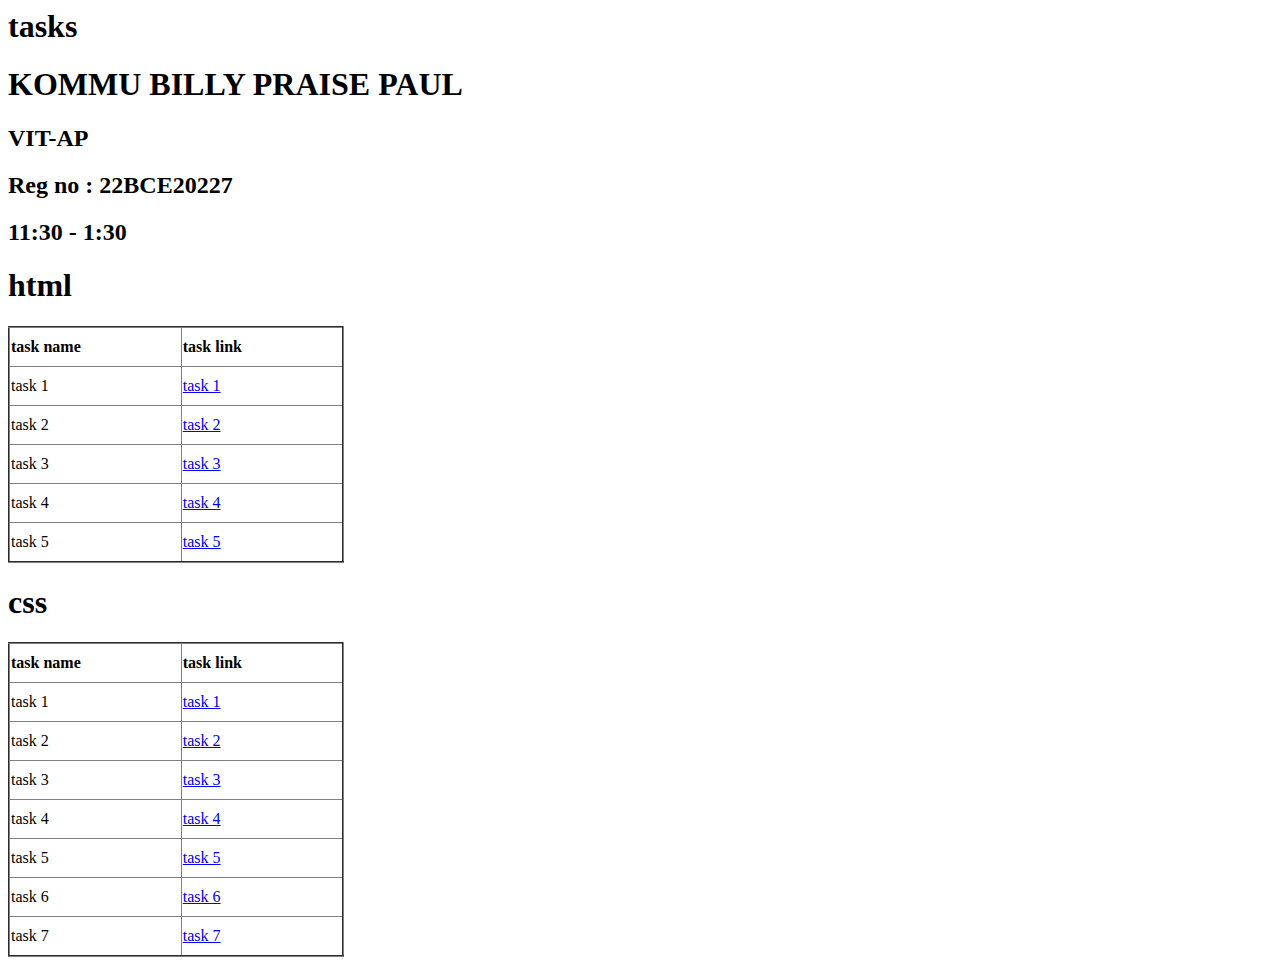
<file: index.html>
<html>
    <head>
<h1>tasks</h1>
<style>
    table{
        border-collapse:collapse
    
    }
    table,th,td{
        padding-right: 100px;
        padding-top: 10px;
        padding-bottom: 10px;
    }
</style>
    </head>

    <body>
        <h1>KOMMU BILLY PRAISE PAUL</h1>
    
    <h2>VIT-AP</h2>
    <h2>Reg no : 22BCE20227</h2>
    
    <h2>11:30 - 1:30</h2>


        <table border="2px" >
                <h1>html</h1>
                <tr>
                    <th>task name</th>
                    <th>task link</th>
                </tr>   
                <tr>
                    <td>task 1</td>
                    <td><a href="./task 1 html.html" target="_blank">task 1</a></td>
                </tr>
                <tr>
                    <td>task 2</td>
                    <td><a href="./task 2 html.html" target="_blank">task 2</a></td>
                </tr>
                <tr>
                    <td>task 3</td>
                    <td><a href="./task 3 html.html" target="_blank">task 3</a></td>
                </tr>
                <tr>
                    <td>task 4</td>
                    <td><a href="./task 4 html.html" target="_blank">task 4</a></td>
                </tr>
                <tr>
                    <td>task 5</td>
                    <td><a href="./task 5 html.html" target="_blank">task 5</a></td>
                </tr>
        </table>
        <table border="2">                
             <h1>css</h1> 
                <tr>
                    <th>task name</th>
                    <th>task link</th>
                </tr>   
                <tr>
                    <td>task 1</td>
                    <td><a href="./task 1 css.html" target="_blank">task 1</a></td>
                </tr>
                <tr>
                    <td>task 2</td>
                    <td><a href="./task 2 css.html" target="_blank">task 2</a></td>
                </tr>
                <tr>
                    <td>task 3</td>
                    <td><a href="././task 3 css.html" target="_blank">task 3</a></td>
                </tr>
                <tr>
                    <td>task 4</td>
                    <td><a href="./task 4 css.html" target="_blank">task 4</a></td>
                </tr>
                <tr>
                    <td>task 5</td>
                    <td><a href="./task 5 css.html" target="_blank">task 5</a></td>
                </tr>
                <tr>
                    <td>task 6</td>
                    <td><a href="./task 6 css.html" target="_blank">task 6</a></td>
                </tr>
                <tr>
                    <td>task 7</td>
                    <td><a href="./task 7 css.html" target="_blank">task 7</a></td>
                </tr>
            </div>
        </table>  
            
    </body>
</html>
</file>
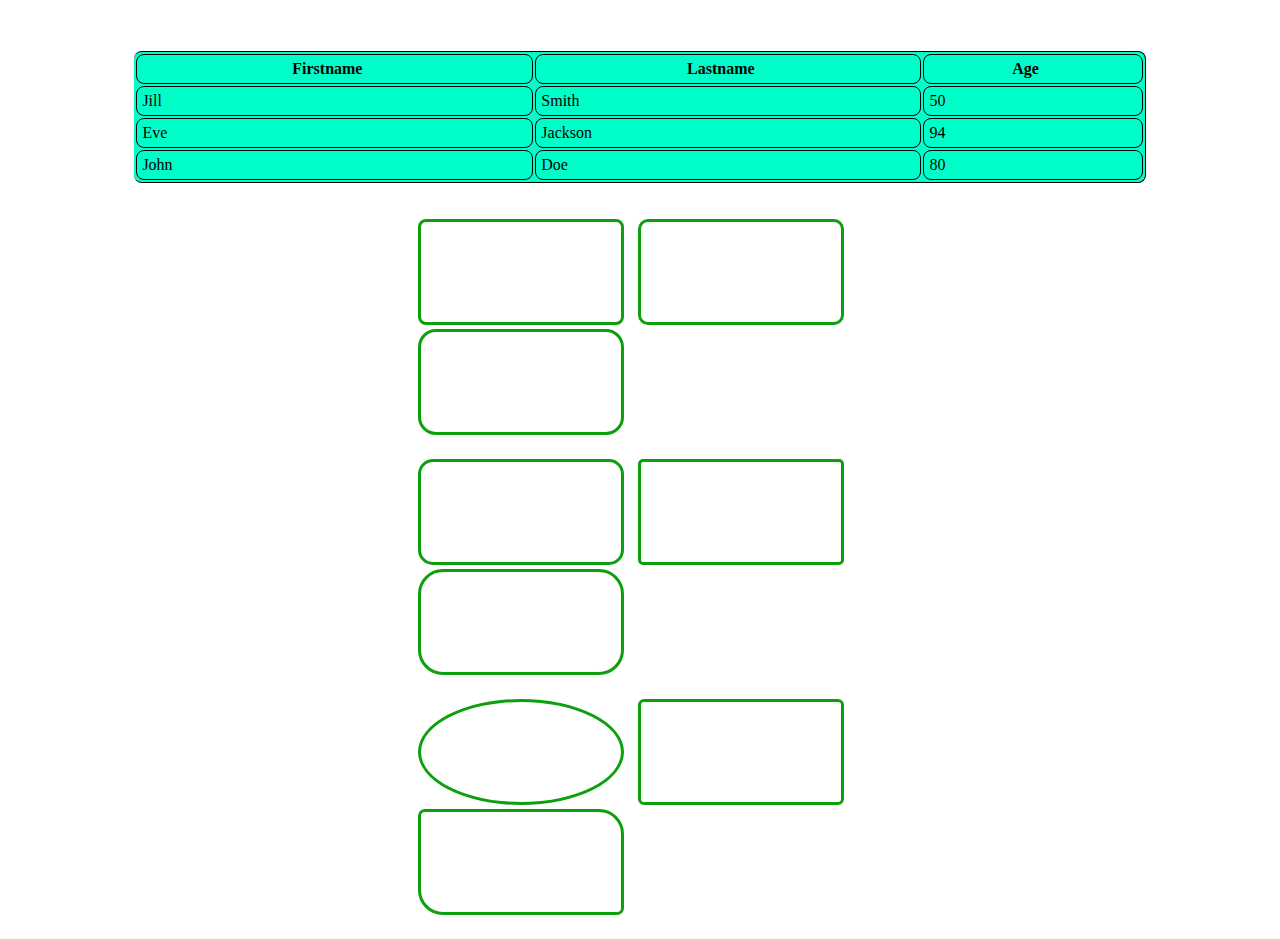
<file: task 1 css.html>
<!DOCTYPE html>
<html lang="en">
<head>
    <meta charset="UTF-8">
    <meta name="viewport" content="width=device-width, initial-scale=1.0">
    <title>task 1</title>
    <link rel="stylesheet" href="./task 1.css">
    <style>
    
        
    </style>
</head>

<body>
    <table >
        <tr >
            <th>Firstname</th>
            <th>Lastname</th>
            <th>Age</th>
        </tr>
        <tr >
            <td>Jill</td>
            <td>Smith</td>
            <td>50</td>
        </tr>
        <tr >
            <td>Eve</td>
            <td>Jackson</td>
            <td>94</td>
        </tr>
        <tr >
            <td>John</td>
            <td>Doe</td>
            <td>80</td>
        </tr>
    </table>

    <br><br>

    <div class="row">
        <div class="shapes" style="border-radius: 8px;"></div>
        <div class="shapes" style="border-radius: 10px;"></div>
        <div class="shapes" style="border-radius: 18px;"></div>
    </div>
    <div class="row">
        <div class="shapes" style="border-radius: 15px;"></div>
        <div class="shapes" style="border-radius: 5px;"></div>
        <div class="shapes" style="border-radius: 25px;"></div>
    </div>
    <div class="row">
        <div class="shapes" style="border-radius: 50%;"></div>
        <div class="shapes" style="border-radius: 6px;"></div>
        <div class="shapes" style="border-top-right-radius: 25px; border-bottom-left-radius: 25px; border-top-left-radius: 7px; border-bottom-right-radius: 7px;"></div>
    </div>


    
</body>
</html>
</file>
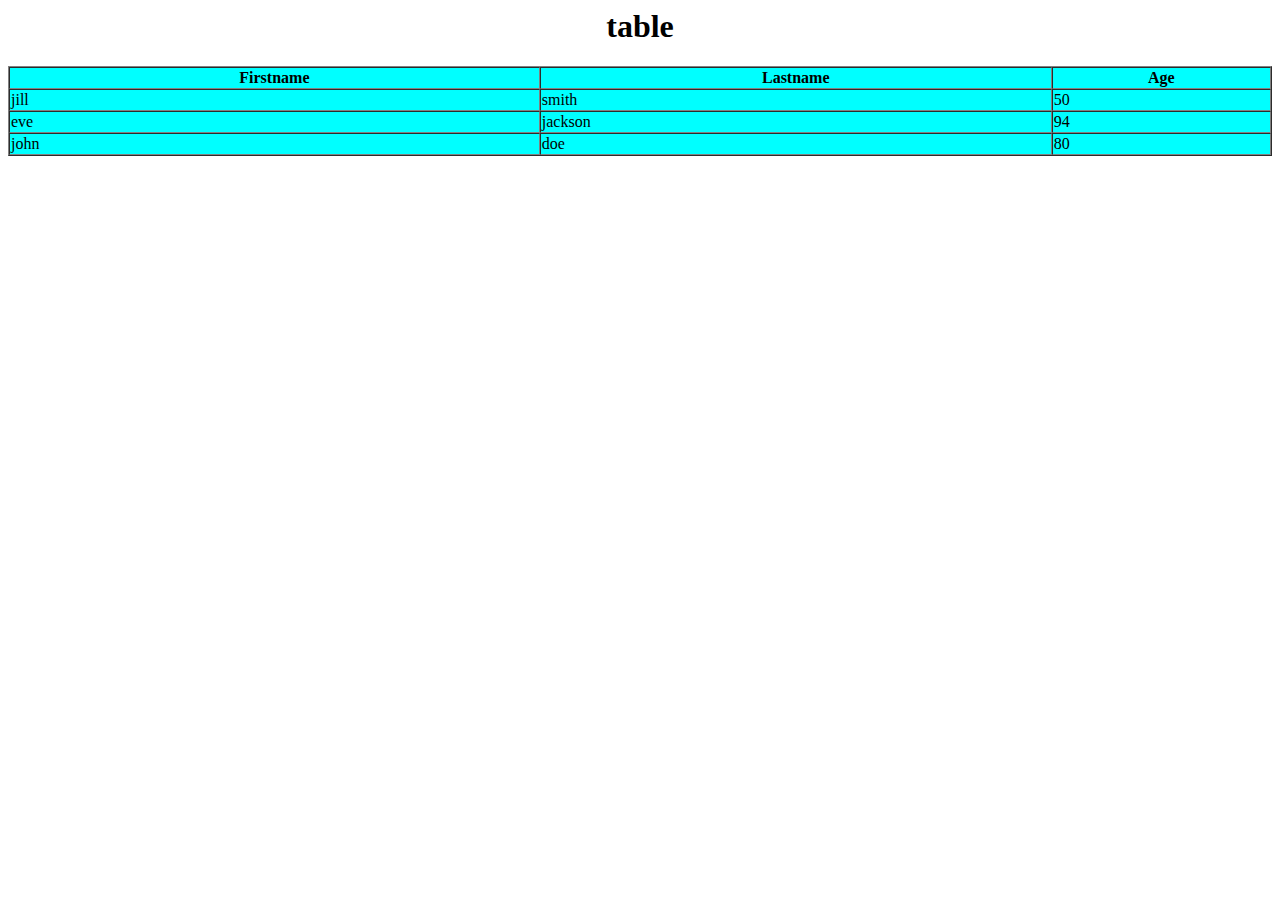
<file: task 1 html.html>
<html>
<title>task 1</title>
<body>
<h1><center>table</center></h1>

<table style="width: 100% ;" cellspacing="0" border="1"  bgcolor="cyan" >
    <tr>
        <th >Firstname</th>
        <th >Lastname</th>
        <th  >Age</th>
    </tr>
    <tr> 
        <td >jill</td>
        <td  >smith</td>
        <td>50</td>    
    </tr>
    <tr>
        <td >eve</td>
        <td>jackson</td>
        <td  >94</td>    
    </tr>
    <tr>
        <td  >john</td>
        <td  >doe</td>
        <td  >80</td>    
    </tr>
</table>
</body>
</html>
</file>
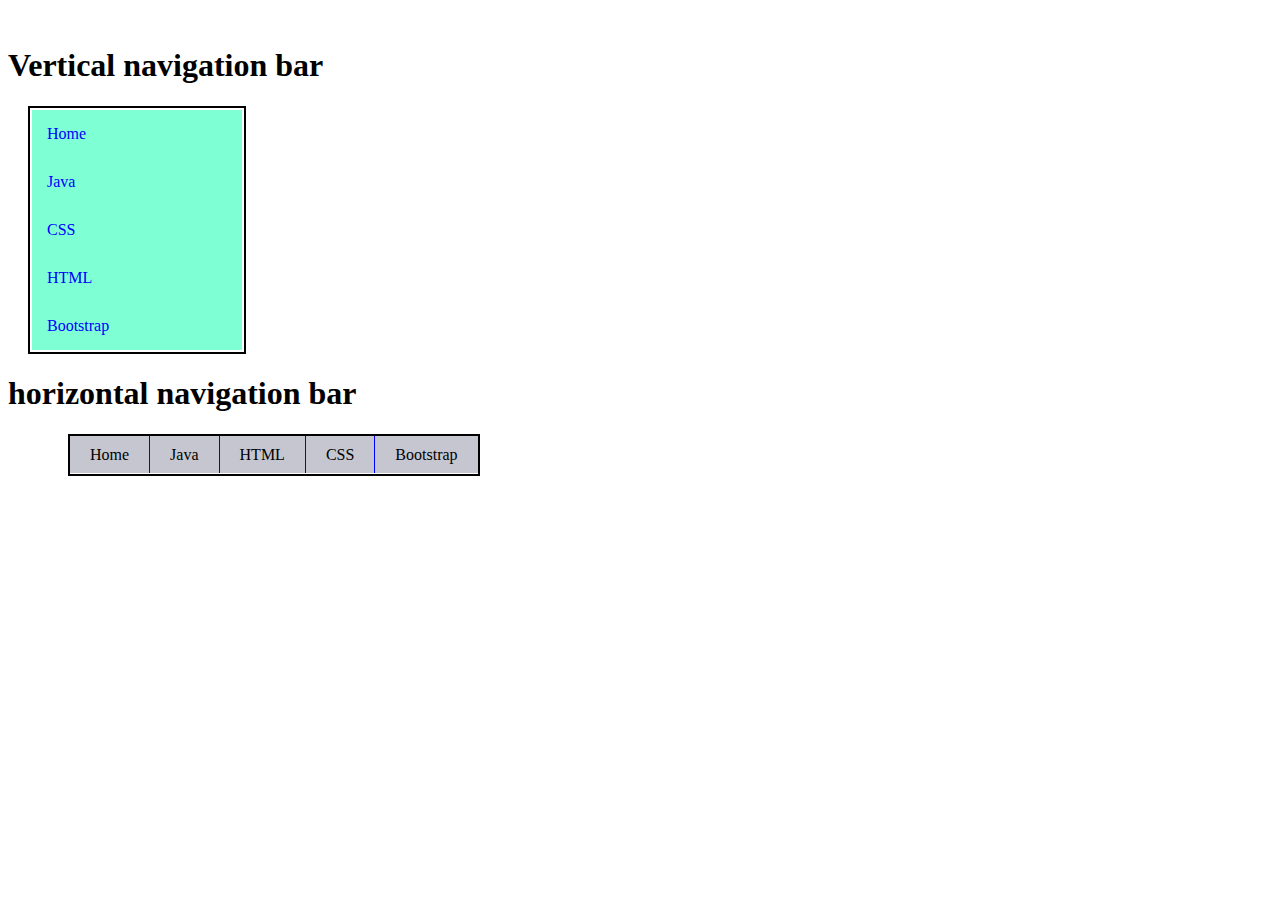
<file: task 2 css.html>
<!DOCTYPE html>
<html lang="en">
<head>
    <meta charset="UTF-8">
    <meta name="viewport" content="width=device-width, initial-scale=1.0">
    <title>task 2        
    </title>
   <link rel="stylesheet" href="./task 2.css">
</head>
<body>
    <br>
    <h1>Vertical navigation bar</h1>
    <div style="display: inline-block; padding: 2px; border: solid 2px ; margin-left: 20px;">   
        <div class="vnav">Home</div>
        <div class="vnav">Java</div>
        <div class="vnav">CSS</div>
        <div class="vnav">HTML</div>
        <div class="vnav">Bootstrap</div>
    </div>
    <h1>horizontal navigation bar </h1>
    <div style=" display: inline-block;padding: 10px 2px; border: solid black 2px;margin-left: 60px;">
        <div class="hnav">Home</div>
        <div class="hnav">Java</div>
        <div class="hnav">HTML</div>
        <div class="hnav">CSS</div>
        <div class="hnav" style="border:0px">Bootstrap</div>
    </div>
</body>
</html>
</file>
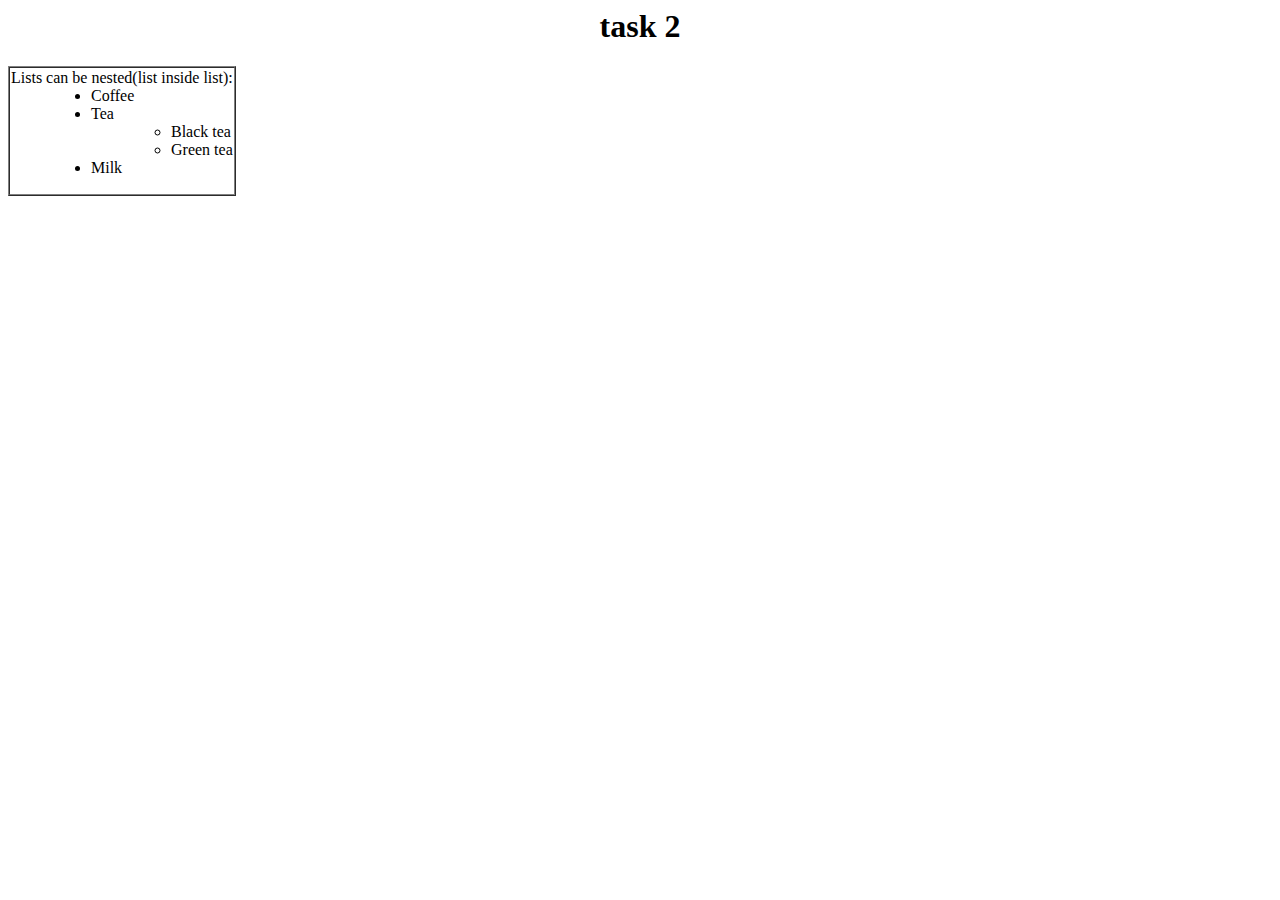
<file: task 2 html.html>
<html>
<title>task 2</title>
<body>
<h1><center>task 2</center></h1>
<table border="1" cellspacing="0">

    <tr>
        <td><dl>
        <dt>Lists can be nested(list inside list):</dt>
        <dd>
            <ul type="disc">
                <li>Coffee</li>
                <li>Tea</li>
                <dd>
                    <ul type="circle">
                        <li>Black tea</li>
                        <li>Green tea</li>
                    </ul>
                </dd>
                <li>Milk</li>
            </ul>
        </dd>
    </dl></td>
</tr>
</table>
</body>
</html>
</file>
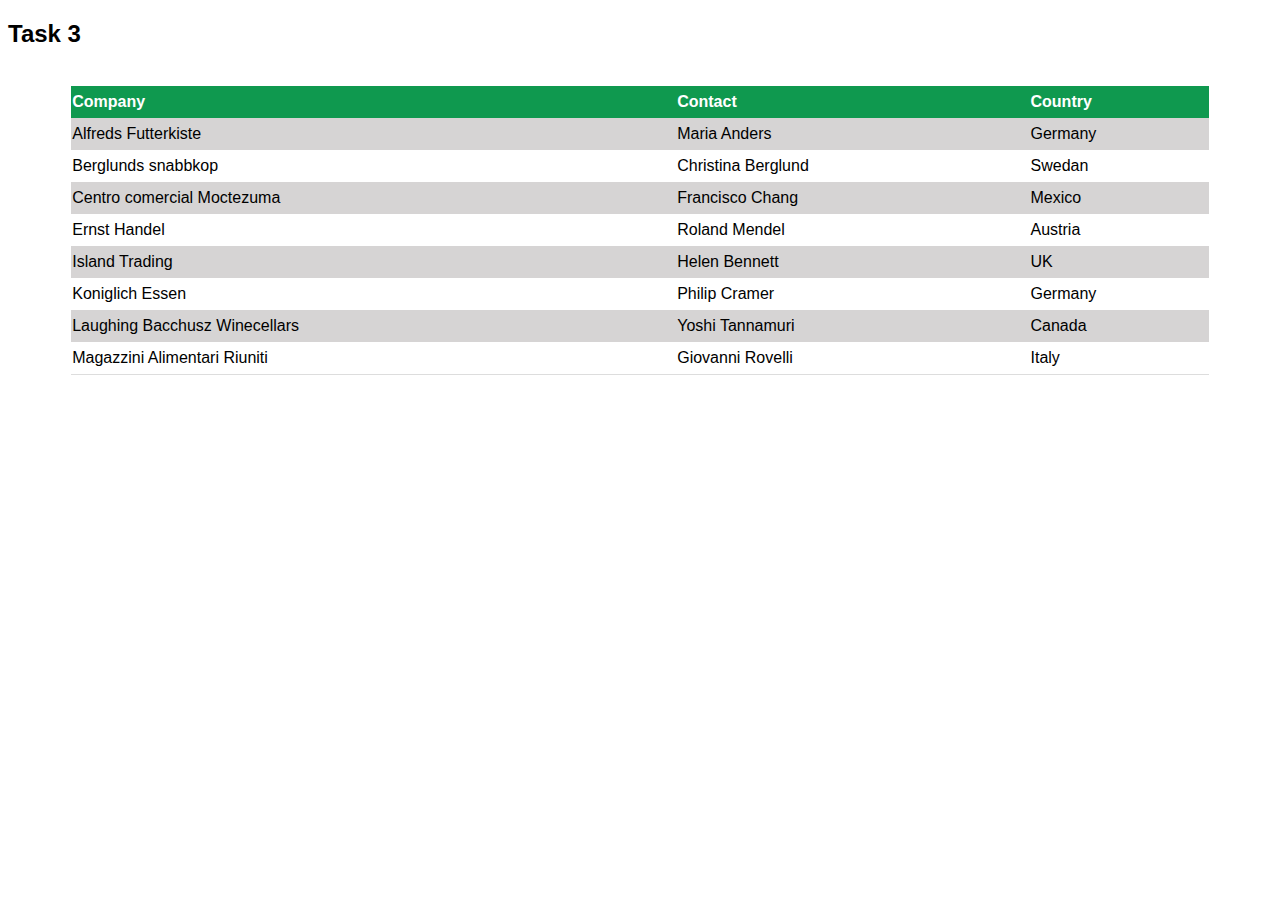
<file: task 3 css.html>
<!DOCTYPE html>
<html lang="en">
<head>
    <meta charset="UTF-8">
    <meta name="viewport" content="width=device-width, initial-scale=1.0">
    <title>Task 3</title>
    <link rel="stylesheet" href="./task 3.css">
</head>
<body>
    <h2>Task 3</h2>
    <br>
    <table>
            <tr align="left" >
                <th>Company</th>
                <th>Contact</th>
                <th>Country</th>
            </tr>
            <tr>
                <td>Alfreds Futterkiste</td>
                <td>Maria Anders</td>
                <td>Germany</td>
            </tr>
            <tr>
                <td>Berglunds snabbkop</td>
                <td>Christina Berglund</td>
                <td>Swedan</td>
            </tr>
            <tr>
                <td>Centro comercial Moctezuma</td>
                <td>Francisco Chang</td>
                <td>Mexico</td>
            </tr>
            <tr>
                <td>Ernst Handel</td>
                <td>Roland Mendel </td>
                <td>Austria</td>
            </tr>
            <tr>
                <td>Island Trading</td>
                <td>Helen Bennett</td>
                <td>UK</td>
            </tr>
            <tr>
                <td>Koniglich Essen</td>
                <td>Philip Cramer</td>
                <td>Germany</td>
            </tr>
            <tr>
                <td>Laughing Bacchusz Winecellars</td>
                <td>Yoshi Tannamuri</td>
                <td>Canada</td>
            </tr>
            <tr>
                <td>Magazzini Alimentari Riuniti</td>
                <td>Giovanni Rovelli</td>
                <td>Italy</td>
            </tr>
    </table>
</body>
</html>
</file>
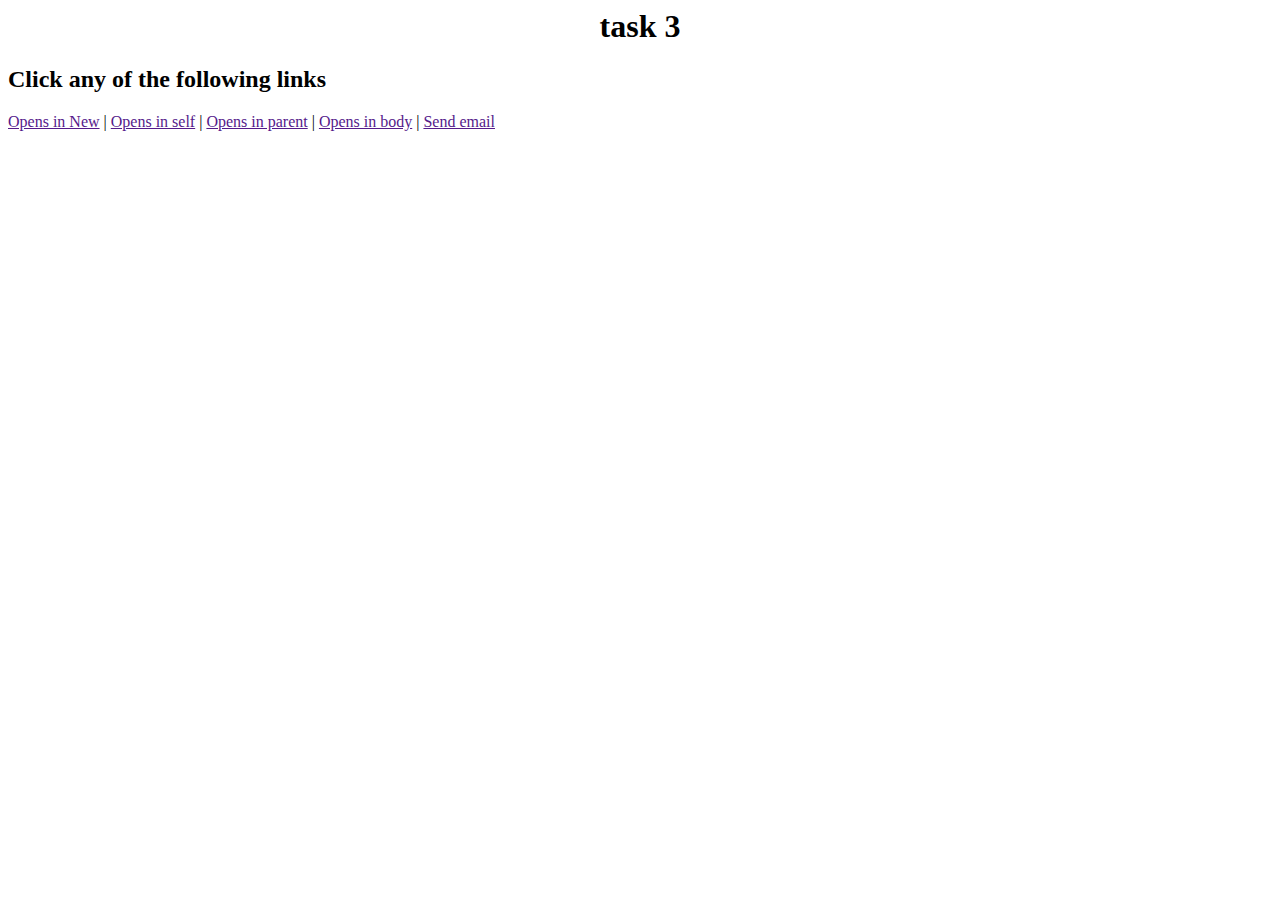
<file: task 3 html.html>
<html>
<title>task 3</title>
<body>
<h1><center>task 3</center></h1>
<h2>Click any of the following links</h2>
<p><a href="" target="_blank">Opens in New</a> | <a href="" target="_self">Opens in self</a> | <a href="" target="_parent">Opens in parent</a> | <a href="" target="_top">Opens in body</a> | <a href="" target="_blank">Send email</a></p>
</body>
</html>
</file>
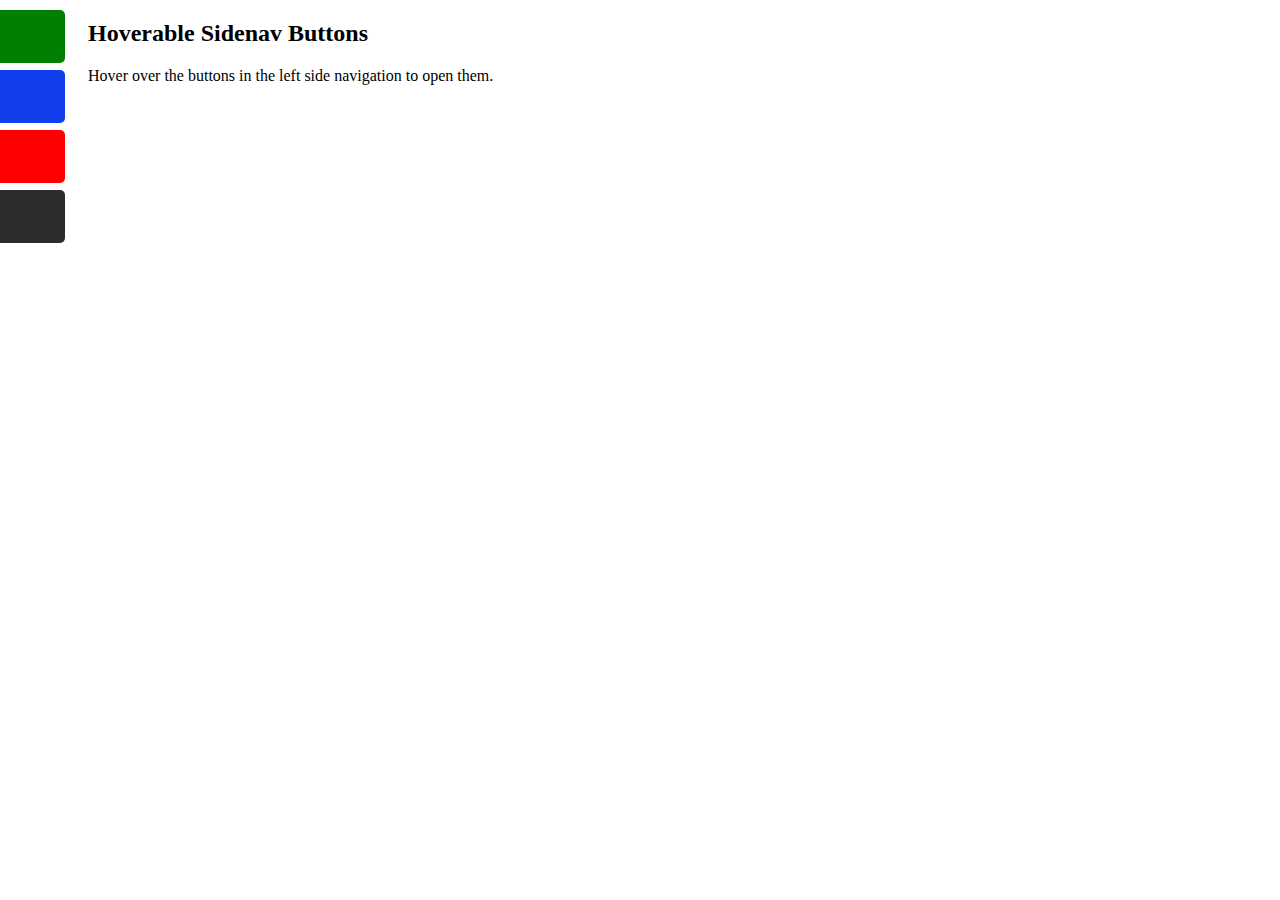
<file: task 4 css.html>
<!DOCTYPE html>
<html lang="en">
<head>
    <meta charset="UTF-8">
    <meta name="viewport" content="width=device-width, initial-scale=1.0">
    <title>task 4</title>
    <link rel="stylesheet" href="./task 4.css">
</head>
<body>
    <div id="hoversidenav" class="sidenav">
        <a href="#" id="green">Green</a>
        <a href="#" id="blue">Blue</a>
        <a href="#" id="red">Red</a>
        <a href="#" id="black">Black</a>
    </div>
    <div style="margin-left:80px;">
        <h2>Hoverable Sidenav Buttons</h2>
        <p>Hover over the buttons in the left side navigation to open them.</p>
    </div>
</body>
</html>
</file>
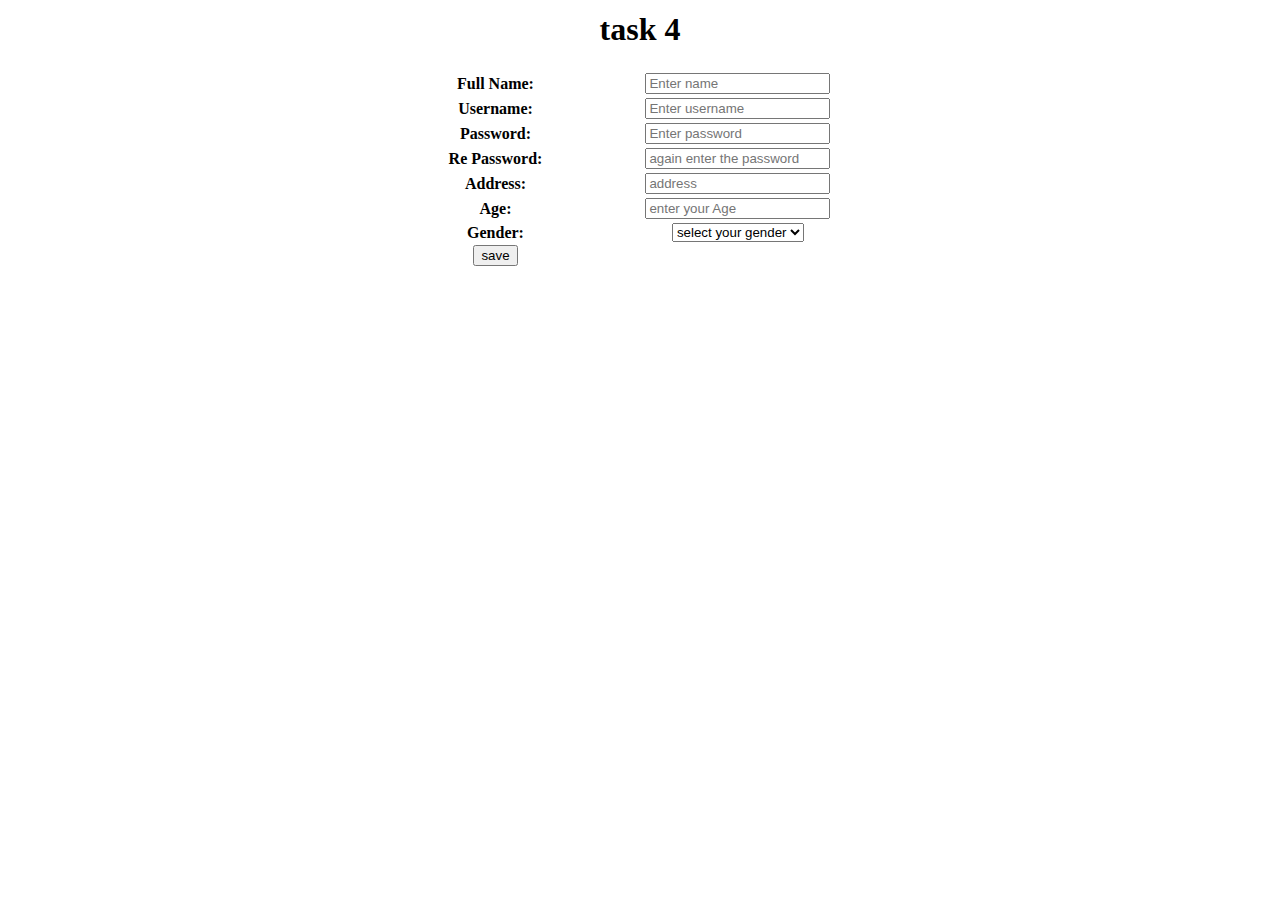
<file: task 4 html.html>
<html>
<title>task 4</title>
<body>
  <table align="center"  >
    <tr >
      <td colspan="2" align="center"><h1>task 4</h1></td>
    </tr>
    <tr>
      <th style="padding: 0px 100px 0px 0px;"><p>Full Name: </p></th>
      <th><input type="text" placeholder="Enter name"></th>
    </tr>
    <tr>
      <th style="padding: 0px 100px 0px 0px;"><p>Username: </p></th>
      <th><input type="text" placeholder="Enter username"></th>
    </tr>
    <tr>
      <th style="padding: 0px 100px 0px 0px;"><p>Password: </p></th>
      <th><input type="password" placeholder="Enter password"></th>
    </tr>
    <tr>
      <th style="padding: 0px 100px 0px 0px;"><p>Re Password: </p></th>
      <th><input type="password" placeholder="again enter the password"></th>
    </tr>
    <tr>
      <th style="padding: 0px 100px 0px 0px;"><p>Address: </p></th>
      <th><input type="text" placeholder="address"></th>
    </tr>
    <tr>
      <th style="padding: 0px 100px 0px 0px;"><p>Age: </p></th>
      <th><input type="number" placeholder="enter your Age"></th>
    </tr>
    <tr>
      <th style="padding: 0px 100px 0px 0px;"><label for="Gender">Gender:</label></th>
      <th><select name="Gender" id="Gender">
        <option value="select your gender">select your gender</option>
        <option value="male">male</option>
        <option value="female">female</option>
        <option value="others">others</option>
        <option value="prefer not to say">prefer not to say</option>
      </select></th>
    </tr>
    <tr>
      <th style="padding: 0px 100px 0px 0px;"><p><button type="submit">save</button></p></th>
    </tr>
</table>
</body>
</html>
</file>
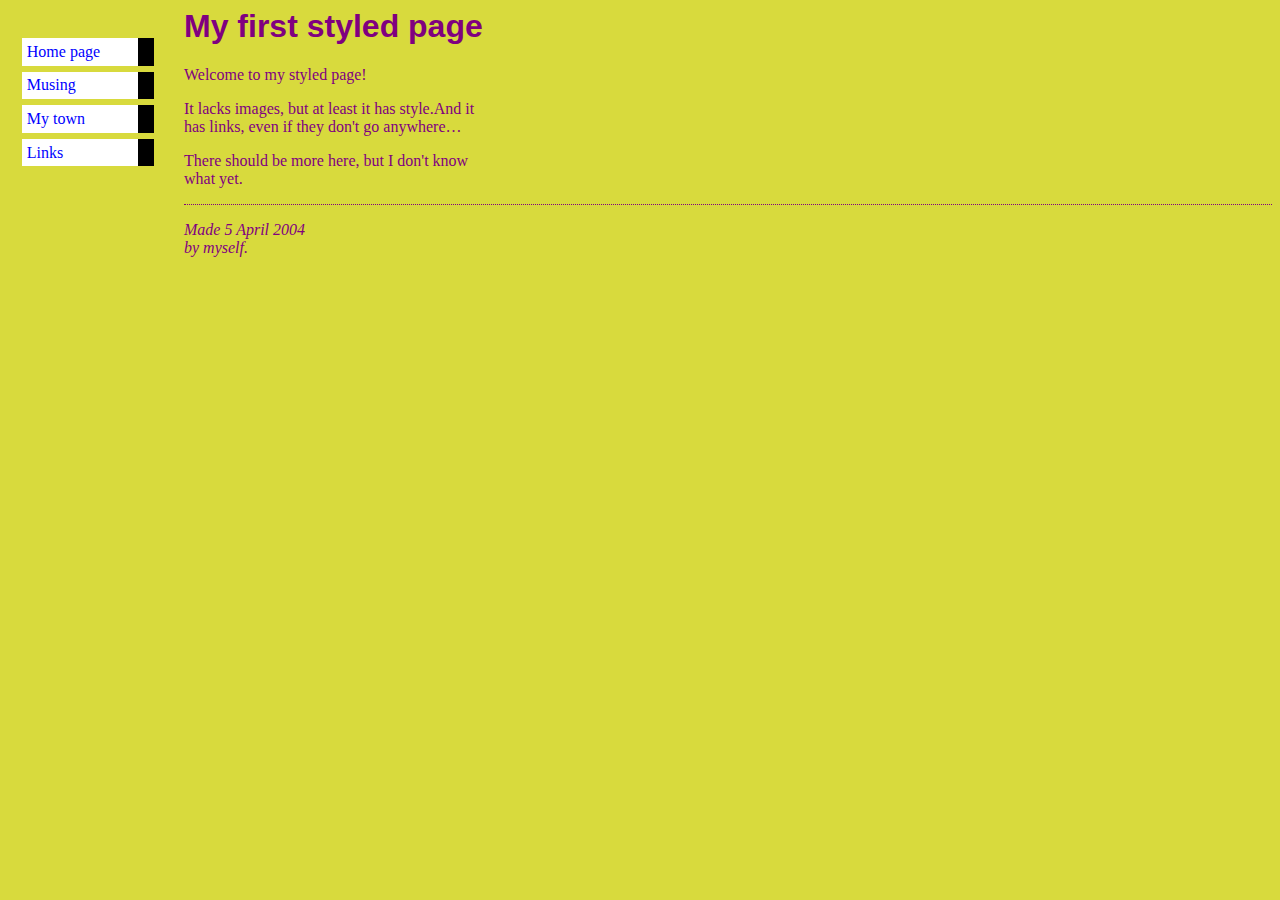
<file: task 5 css.html>
<html lang="en">
<head>
    <meta charset="UTF-8">
    <meta name="viewport" content="width=device-width, initial-scale=1.0">
    <title>task 5</title>
    <link rel="stylesheet" href="./task 5.css">
    <style>
        
    </style>
</head>
<body>
    <div class="navbar" style="display: inline-block;">
        <div class="item"><a href="index.html">Home page</a></div>
        <div class="item"><a href="musings.html">Musing</a></div>
        <div class="item"><a href="town.html">My town</a></div>
        <div class="item"><a href="links.html">Links</a></div>
    </div>
    <h1>My first styled page</h1>
    <p>Welcome to my styled page!</p>
    <p>It lacks images, but at least it has style.And it<br>
         has links, even if they don't go anywhere&hellip;</p>
    <p>There should be more here, but I don't know <br>
        what yet.</p>
    <address>Made 5 April 2004<br>
        by myself.</address>
</body>
</html>
</file>
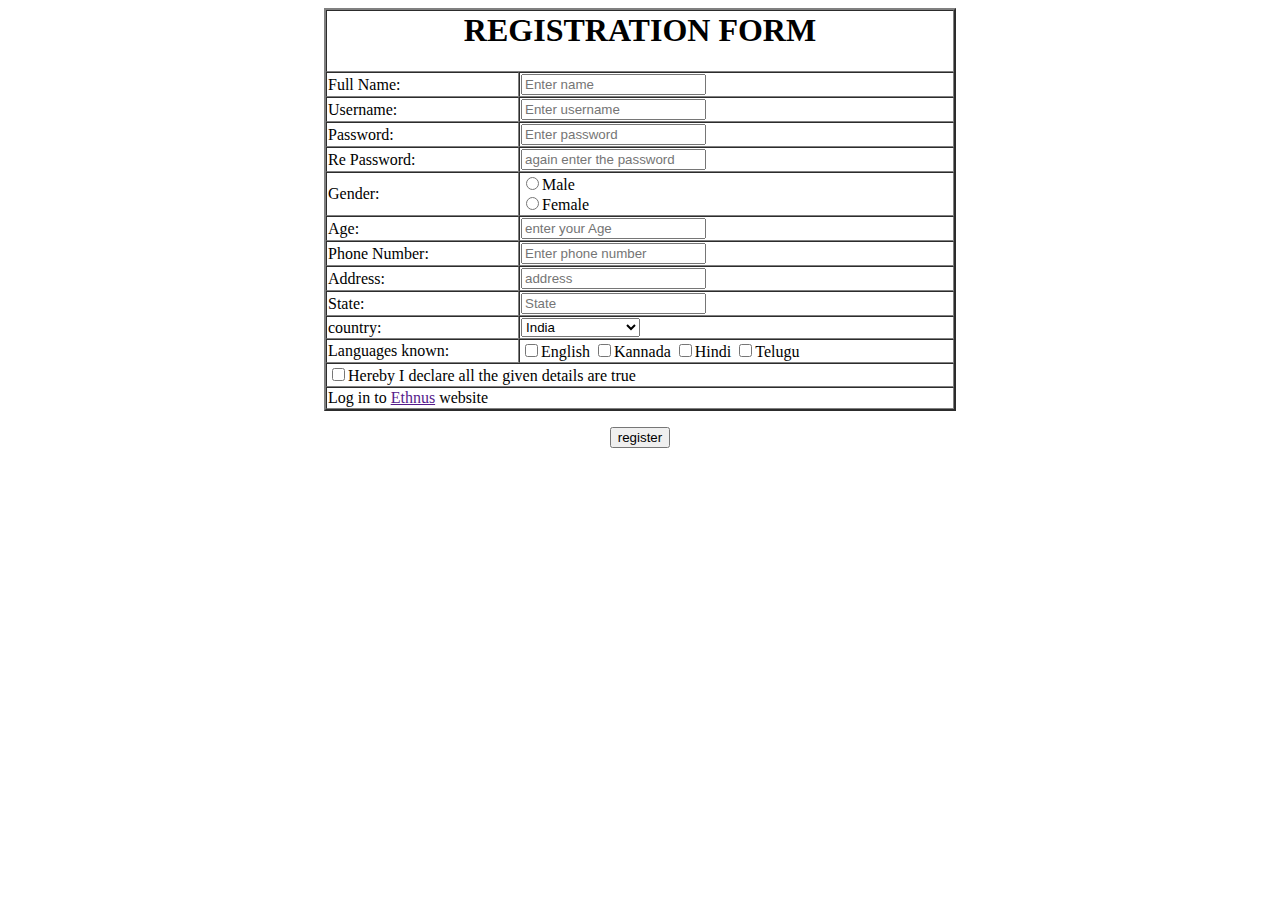
<file: task 5 html.html>
<html>
<title>task 5</title>
<body>
  <table border-collapse="collapse" cellspacing="0" align="center" style="width: 50%;" border="2">
    <tr>
        <th colspan="2"><h1 >REGISTRATION FORM</h1></th>
</tr>
<tr>
  <td><p>Full Name: </p></td>
  <td><input type="text" placeholder="Enter name"></td>
</tr>
<tr>
  <td><p>Username: </p></td>
  <td><input type="text" placeholder="Enter username"></td>
</tr>
<tr>
  <td><p>Password: </p></td>
  <td><input type="password" placeholder="Enter password"></td>
</tr>
<tr>
  <td><p>Re Password: </p></td>
  <td><input type="password" placeholder="again enter the password"></td>
</tr>
<tr>
  <td><p>Gender: </p>
    <td><input type="radio">Male <br>
      <input type="radio">Female</td>
</tr>
<tr>
  <td><p>Age: </p></td>
  <td><input type="number" placeholder="enter your Age"></td>
</tr>
<tr>
  <td><P>Phone Number: </P></td>
  <td><input type="number" placeholder="Enter phone number"></td>
</tr>
<tr>
  <td><p>Address: </p></td>
  <td><input type="text" placeholder="address"></td>
</tr>
<tr>
  <td><p>State: </p></td>
  <td><input type="text" placeholder="State"></td>
</tr>
<tr>
  <td><label for="country">country:</label></td>
  <td><select name="country" id="country">
    <option value="India">India</option>
    <option value="Japan">Japan</option>
    <option value="Pakisthan">Pakisthan</option>
    <option value="prefer not to say">prefer not to say</option>
  </select></td>
</tr>
<tr>
  <td><p>Languages known:  </p></td>
  <td><input type="checkbox">English
      <input type="checkbox">Kannada
      <input type="checkbox">Hindi
      <input type="checkbox">Telugu</td>
</tr>
<tr>
  <td colspan="2"><p><input type="checkbox">Hereby I declare all the given details are true</p></td>
</tr>
<tr>
  <td colspan="2"><p >Log in to <a href="" target="_blank">Ethnus</a> website</p></td>
</tr>
</table>
<p align="center" ><button type="submit">register</button></p>

</body>
</html>
</file>
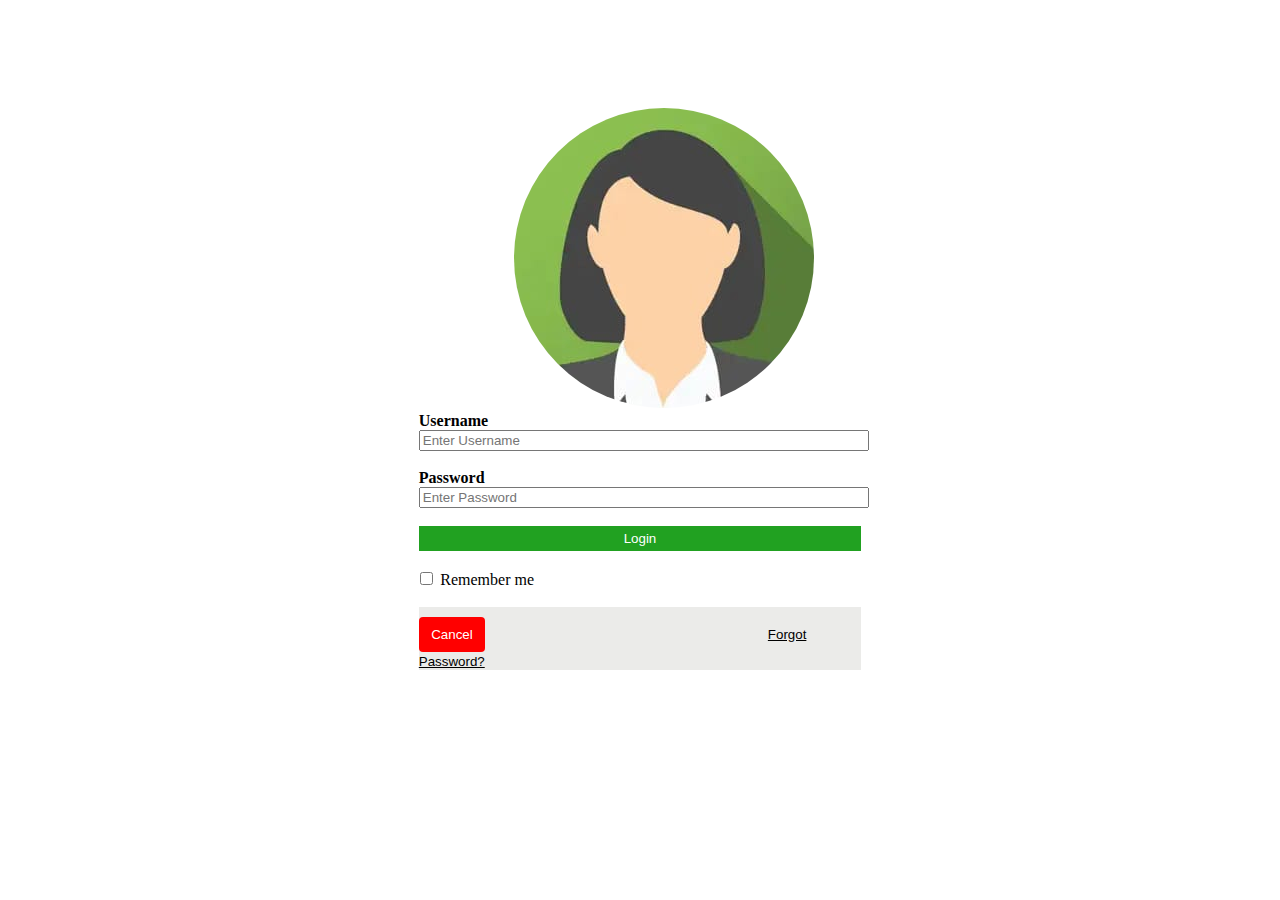
<file: task 6 css.html>
<!DOCTYPE html>
<html lang="en">
<head>
    <title>task 6</title>
    <meta charset="UTF-8">
    <meta name="viewport" content="width=device-width, initial-scale=1.0">
    <link rel="stylesheet" href="./task 6.css">
    <style>
    
    </style>
</head>
<body>
    <form style="padding-top:100px;">
        <div class="centre" style="width: 20%;" >
            <img src="./task 6 image.jpg" alt="no image" >
        </div>
        <div class="centre" style="width: 35%;">
            <label for="uname" ><b>Username</b></label><br>
            <input type="text"  id="uname" placeholder="Enter Username" style="width: 100%;"><br><br>
        </div>

        <div class="centre" style="width: 35%;">
            <label for="pass" ><b>Password</b></label><br>
            <input type="password"  id="pass" placeholder="Enter Password" style="width: 100%;;">
        </div>
        <br>
        <div class="centre" style="width: 35%;">
            <button style="width: 100%; background-color: rgb(33, 161, 33); color: white; padding: 5px 0px;"> Login</button>
        </div>
        <br>
        <div style="padding-left: 32.3%;">
            <input type="checkbox"> Remember me
        </div>
        <br>
        <div class="centre" style=" width: 35%; padding-top: 10px; background-color: rgb(235, 235, 233);">
            <button style="background-color: red; color: white; padding: 10px 0px; width: 15%; border-radius: 4px;">Cancel</button>
            <a href="" style="padding-left: 63%; color: black; font-family: Arial, Helvetica, sans-serif;"><small>Forgot Password?</small></a>
        </div>
    </form>
</body>
</html>
</file>
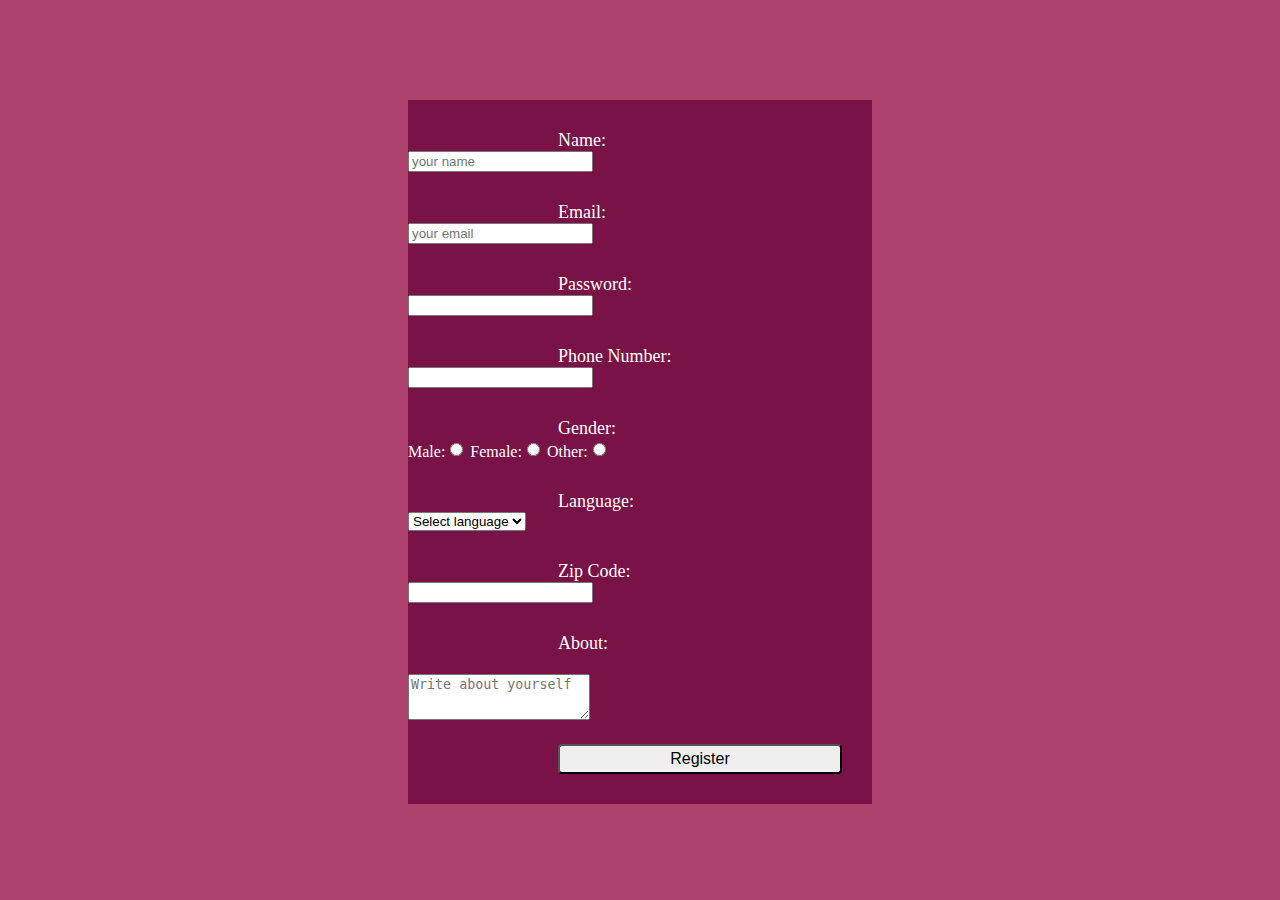
<file: task 7 css.html>
<!DOCTYPE html>
<html lang="en">
<head>
    <meta charset="UTF-8">
    <meta name="viewport" content="width=device-width, initial-scale=1.0">
    <title>Task-7</title>
    <link rel="stylesheet" href="./task 7.css">
    
</head>
<body>

    <div class="container" style="background-color: rgb(121, 18, 70) ">
        <div class="row">
            <div class="label"><label for="name">Name:</label></div>
            <div class="input1"><input type="text" placeholder="your name"></div>
        </div>
        <div class="row">
            <div class="label"><label for="email">Email:</label></div>
            <div class="input1"><input type="email" placeholder="your email"></div>
        </div>
        <div class="row">
            <div class="label"><label for="password">Password:</label></div>
            <div class="input1"><input type="password" ></div>
        </div>
        <div class="row">
            <div class="label"><label for="phoneno">Phone Number:</label></div>
            <div class="input1"><input type="tel" ></div>
        </div>
        <div class="row">
            <div class="label"><label for="gender">Gender:</label></div>
            <div class="input1">Male:<input type="radio" name="gender">
                Female:<input type="radio" name="gender">
                Other:<input type="radio" name="gender"></div>
        </div>
        <div class="row">
            <div class="label"><label for="language">Language:</label></div>
            <div class="input1"><select name="language" id="">
                <option value="selectlan">Select language</option>
                <option value="english">English</option>
                <option value="hindi">Hindi</option>
                <option value="telugu">Telugu</option>
                <option value="tamil">Tamil</option>
            </select></div>
        </div>
        <div class="row">
            <div class="label"><label for="zip">Zip Code:</label></div>
            <div class="input1"><input  name="zip" type="tel"></div>
        </div>
        <div class="row">
            <div class="label"><label for="about">About:</label></div>
            <div class="input1"><textarea name="about" placeholder="Write about yourself" id=""></textarea></div>
        </div>
        <div class="row">
            <div class="btn"><button>Register</button></div>
        </div>
    </div>
</body>
</html>
</file>
<file: task 1.css>
table,th,td{
            border: solid 1px black;
            border-radius: 8px;
        background-color: rgb(0, 255, 200);
    }
th,td{padding: 5px 20px 5px 5px;
}
    table{
        border-left: 0px;
        width: 80%;
        margin-left: 10%;
        margin-right: 10%;
        margin-top: 4%;
    }
    .shapes{
                display: inline-block;
                width: 200px;
                height: 100px;
            
                border: solid rgb(14, 159, 14) 3px;
                margin-left: 10px;
            }
    
            .shapes:hover{
                background-color: blue;
                cursor: pointer;
            }
    
            .row{
                margin-left: 400px;
                margin-right: 400px;
                margin-bottom: 20px;
            }
</file>
<file: task 2.css>
.vnav{
            padding: 15px;
            background-color: aquamarine;
            color: blue;
            width:180px;
        }
        .vnav:hover{
            background-color: orange;
            color: white;
            cursor: pointer;
        }
        .hnav{
            margin: -2px;
            border-right: blue solid 1px;
            display: inline;
            padding: 10px 20px;
            background-color: #c5c6d0;
        }
        .hnav:hover{
            background-color: #808080;
            color: white;
            cursor:pointer;
        }
</file>
<file: task 3.css>
body{
    font-family: Arial, Helvetica, sans-serif;
}
table{
    margin-left: auto;
    margin-right: auto;
    width: 90%;
    border-collapse: collapse;
}
th,td{
    padding-bottom: 7px;
    padding-top: 7px;
}
tr:nth-child(even){
    background-color: rgb(214, 212, 212);
}
th{
    border: none;
    background-color: rgba(5, 149, 72, 0.96); 
    color: white;
}
tbody{
    border-bottom: 1px solid #ddd;
}
</file>
<file: task 4.css>
#hoversidenav a {
    position: absolute; 
    left: -65px; 
    padding: 15px; 
    width: 100px;
    text-decoration: none; 
    font-size: 20px;
    color: yellow; 
    border-radius: 0 5px 5px 0;
}
#hoversidenav a:hover {
    left: 0;
}  
#green {
    top: 10px;
    background-color: green;
}
#blue {
    top: 70px;
    background-color: rgb(16, 63, 235)
}
#red {
    top: 130px;
    background-color: red;
}
#black {
    top: 190px;
    background-color: rgb(45,44,44);
}
</file>
<file: task 5.css>
body{
    padding-left:11em;
    font-family: Georgia, "Times New Roman",Times, serif;
    color:purple;
    background-color: #d8da3d}
.navbar{
        list-style-type:none;
        padding:0;
        margin:0;
        position:absolute;
        top:2em;
        left:1em;
        width:9em}
h1 {
    font-family: Helvetica, Geneva, Arial,SunSans-Regular, sans-serif }
.navbar div{
    background: white;
    margin: 0.5em o;
    padding: 0.3em;
    border-right: 1em solid black
}
.navbar a{
    text-decoration: none
}
a:link{
    color:blue
}
a:visited{
    color:purple
}
address{
    margin-top: 1em;
    padding-top: 1em;
    border-top: thin dotted
}
.item{
    margin:6px;
}
</file>
<file: task 6.css>
button{
    border: none;
}
img {
    border-radius: 50%;
}
.centre{
    margin-top:auto;
    margin-left: auto;
    margin-right: auto;
}
</file>
<file: task 7.css>
body{
    background-color:  #ac416d;
}

.label{
    margin-top: 30px;
    width: 200px;
    display: inline-block;
    margin-left: 150px;
    font-size: large;
}

.label label{
    color: white;
}
.input1{
    width: 300px;
    display: inline-block;
    color: white;
}
input{
    color: black;
    height: 15px;
}

textarea{
    margin-top: 20px;
    height: 40px;
}
.container{
    margin-left: 400px;
    margin-right: 400px;
    margin-top: 100px;
}
.btn{
    margin-top: -10px;
    margin-left: 120px;
    display: flex;
    align-items: center;
    padding: 30px
}
.btn button{
    width: 400px;
    height: 30px;
    border-radius: 4px;
    text-decoration: solid;
    font-size: medium;
}
</file>
